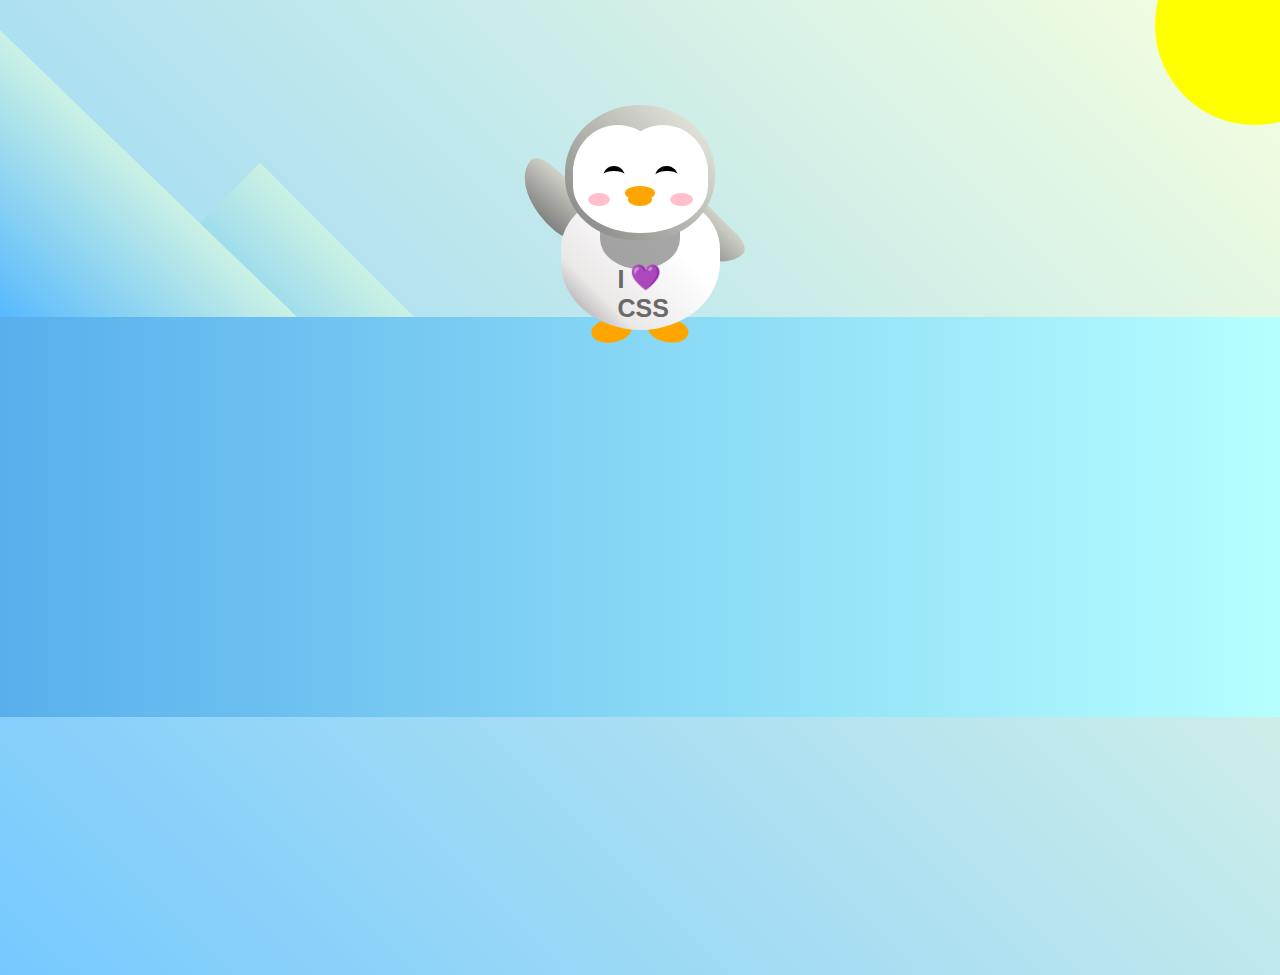
<file: Pinguin-Projects.html>
<!DOCTYPE html>
<html lang="en">
  <head>
    <meta charset="UTF-8" />
    <link rel="stylesheet" href="Pinguin-Project.css" />
    <title>Penguin</title>
    <meta name="viewport" content="width=device-width, initial-scale=1.0" />
  </head>

  <body>
    <div class="left-mountain"></div>
    <div class="back-mountain"></div>
    <div class="sun"></div>
    <div class="penguin">
      <div class="penguin-head">
        <div class="face left"></div>
        <div class="face right"></div>
        <div class="chin"></div>
        <div class="eye left">
          <div class="eye-lid"></div>
        </div>
        <div class="eye right">
          <div class="eye-lid"></div>
        </div>
        <div class="blush left"></div>
        <div class="blush right"></div>
        <div class="beak top"></div>
        <div class="beak bottom"></div>
      </div>
      <div class="shirt">
        <div>💜</div>
        <p>I CSS</p>
      </div> 
      <div class="penguin-body">
        <div class="arm left"></div>
        <div class="arm right"></div>
        <div class="foot left"></div>
        <div class="foot right"></div>
      </div>
    </div>

    <div class="ground"></div>
  </body>
</html>
</file>
<file: Pinguin-Project.css>
:root {
    --penguin-face: white;
    --penguin-picorna: orange;
    --penguin-skin: gray;
  }
  
  body {
    background: linear-gradient(45deg, rgb(118, 201, 255), rgb(247, 255, 222));
    margin: 0;
    padding: 0;
    width: 100%;
    height: 100vh;
    overflow: hidden;
  }
  
  .left-mountain {
    width: 300px;
    height: 300px;
    background: linear-gradient(rgb(203, 241, 228), rgb(80, 183, 255));
    position: absolute;
    transform: skew(0deg, 44deg);
    z-index: 2;
    margin-top: 100px;
  }
  
  .back-mountain {
    width: 300px;
    height: 300px;
    background: linear-gradient(rgb(203, 241, 228), rgb(47, 170, 255));
    position: absolute;
    z-index: 1;
    transform: rotate(45deg);
    left: 110px;
    top: 225px;
  }
  
  .sun {
    width: 200px;
    height: 200px;
    background-color: yellow;
    position: absolute;
    border-radius: 50%;
    top: -75px;
    right: -75px;
  }
  
  .penguin {
    width: 300px;
    height: 300px;
    margin: auto;
    margin-top: 75px;
    z-index: 4;
    position: relative;
    transition: transform 1s ease-in-out 0ms;
  }
  
  .penguin * {
    position: absolute;
  }
  
  .penguin:active {
    transform: scale(1.5);
    cursor: not-allowed;
  }
  
  .penguin-head {
    width: 50%;
    height: 45%;
    background: linear-gradient(
      45deg,
      var(--penguin-skin),
      rgb(239, 240, 228)
    );
    border-radius: 70% 70% 65% 65%;
    top: 10%;
    left: 25%;
    z-index: 1;
  }
  
  .face {
    width: 60%;
    height: 70%;
    background-color: var(--penguin-face);
    border-radius: 70% 70% 60% 60%;
    top: 15%;
  }
  
  .face.left {
    left: 5%;
  }
  
  .face.right {
    right: 5%;
  }
  
  .chin {
    width: 90%;
    height: 70%;
    background-color: var(--penguin-face);
    top: 25%;
    left: 5%;
    border-radius: 70% 70% 100% 100%;
  }
  
  .eye {
    width: 15%;
    height: 17%;
    background-color: black;
    top: 45%;
    border-radius: 50%;
  }
  
  .eye.left {
    left: 25%;
  }
  
  .eye.right {
    right: 25%;
  }
  
  .eye-lid {
    width: 150%;
    height: 100%;
    background-color: var(--penguin-face);
    top: 25%;
    left: -23%;
    border-radius: 50%;
  }
  
  .blush {
    width: 15%;
    height: 10%;
    background-color: pink;
    top: 65%;
    border-radius: 50%;
  }
  
  .blush.left {
    left: 15%;
  }
  
  .blush.right {
    right: 15%;
  }
  
  .beak {
    height: 10%;
    background-color: var(--penguin-picorna);
    border-radius: 50%;
  }
  
  .beak.top {
    width: 20%;
    top: 60%;
    left: 40%;
  }
  
  .beak.bottom {
    width: 16%;
    top: 65%;
    left: 42%;
  }
  
  .shirt {
    font: bold 25px Helvetica, sans-serif;
    top: 165px;
    left: 127.5px;
    z-index: 1;
    color: #6a6969;
  }
  
  .shirt div {
    font-weight:  initial;
    top: 22.5px;
    left: 12px;
  }
  
  .penguin-body {
    width: 53%;
    height: 45%;
    background: linear-gradient(
      45deg,
      rgb(134, 133, 133) 0%,
      rgb(234, 231, 231) 25%,
      white 67%
    );
    border-radius: 80% 80% 100% 100%;
    top: 40%;
    left: 23.5%;
  }
  
  .penguin-body::before {
    content: "";
    position: absolute;
    width: 50%;
    height: 45%;
    background-color: var(--penguin-skin);
    top: 10%;
    left: 25%;
    border-radius: 0% 0% 100% 100%;
    opacity: 70%;
  }
  
  .arm {
    width: 30%;
    height: 60%;
    background: linear-gradient(
      90deg,
      var(--penguin-skin),
      rgb(209, 210, 199)
    );
    border-radius: 30% 30% 30% 120%;
    z-index: -1;
  }
  
  .arm.left {
    top: 35%;
    left: 5%;
    transform-origin: top left; 
    transform: rotate(130deg) scaleX(-1);
    animation: 3s linear infinite wave;
  }
  
  .arm.right {
    top: 0%;
    right: -5%;
    transform: rotate(-45deg);
  }
  
  @keyframes wave {
    10% {
      transform: rotate(110deg) scaleX(-1);
    }
    20% {
      transform: rotate(130deg) scaleX(-1);
    }
    30% {
      transform: rotate(110deg) scaleX(-1);
    }
    40% {
      transform: rotate(130deg) scaleX(-1);
    }
  }
  
  .foot {
    width:  15%;
    height: 30%;
    background-color: var(--penguin-picorna);
    top: 85%;
    border-radius: 50%;
    z-index: -1;
  }
  
  .foot.left {
    left: 25%;
    transform: rotate(80deg);
  }
  
  .foot.right {
    right: 25%;
    transform: rotate(-80deg);
  }
  
  .ground {
    width: 100vw;
    height: 400px;
    background: linear-gradient(90deg, rgb(88, 175, 236), rgb(182, 255, 255));
    z-index: 3;
    position: absolute;
    margin-top: -58px;
  }
</file>
